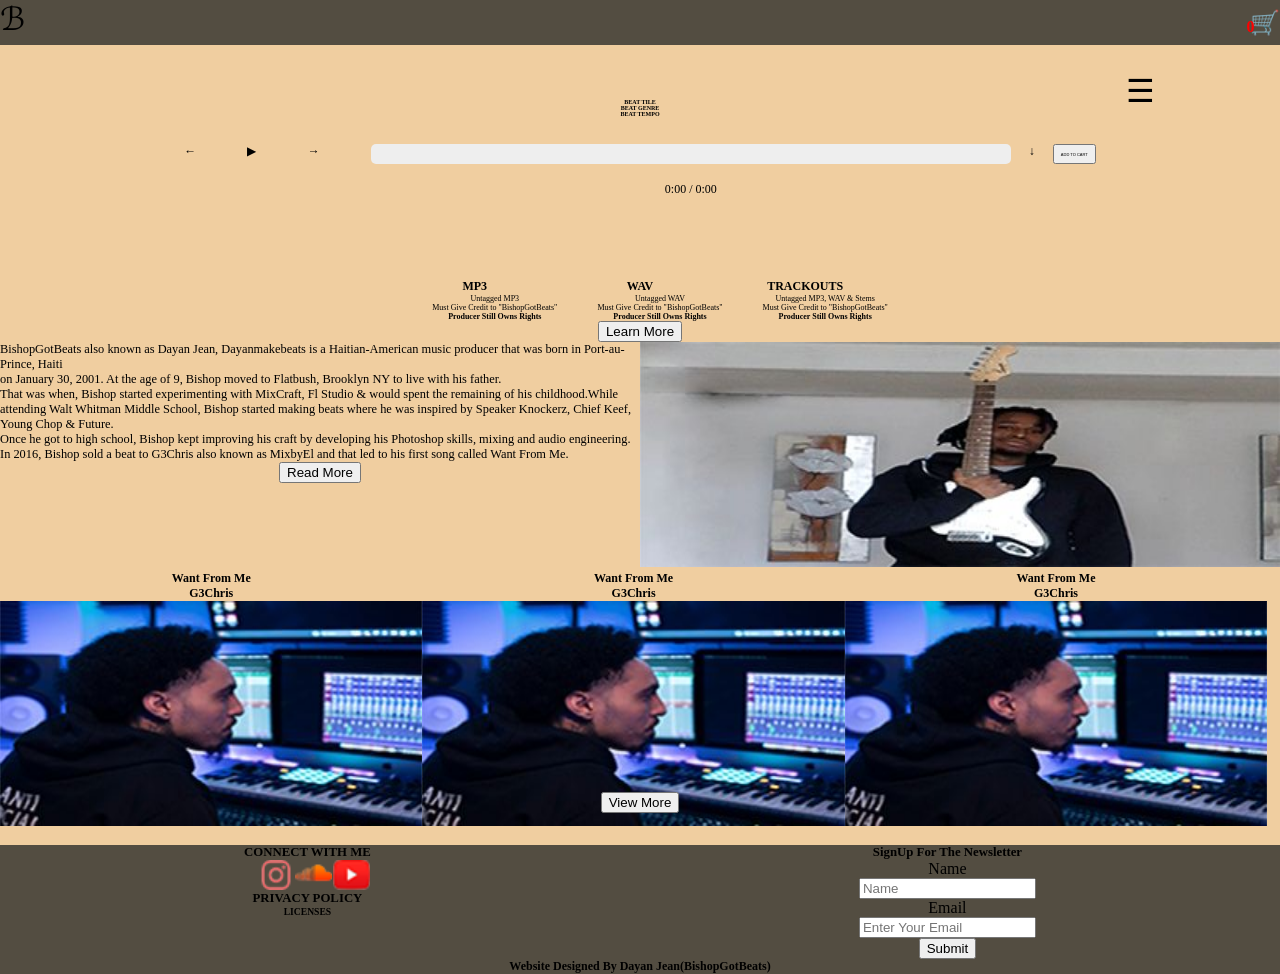
<file: index.html>
<!DOCTYPE html>
<html>
<head>
    <title>BishopGotBeats</title>
    <meta name="viewport" content="width=device-width initial-scale=1.0">
    <link rel="stylesheet" href="BishopGotBeats.css">
</head>
<header>
    <div id="Logo" onclick="window.location.href='index.html'"> &#x212C;</a></div>
    <div id="CartContainer" style="margin-top: 1vh;">
        <div id="Cart">&#x1F6D2;</div>
        <h1 id="CartQuantity">0</h1>
    </div>
</header>

<body>
    <div id="CartPopUpContainer">
        <div id="CartPopUp">
            <div id ="CloseModal" class="CloseButton" onclick= "closeModal()" style="margin-left: 60vw;" >×</div>
            <div id="CartInformation">
                <div id="CartItems" style="list-style-type: none; padding: 0; margin: 0;">
                 <!-- Cart Products Will Be Dynamically Loaded -->
                </div>
                <div style="text-align: center;">
                    <p>Total: $<span id="CartTotal">0</span></p>
                    <button id="BuyButton">Buy Now</button>
                </div>
            </div>
        </div>
    </div>
    <div id="NewsLetterContainer" style="display: none;">
<!-- NewsLetter Modal Will Be Dynamically Loaded -->
    </div>
    <section id="MusicPlayer">
        <div id="SongInfo">
            <h1 id="BeatTitle"> BEAT TILE </h1>
            <h1 id="BeatGenre"> BEAT GENRE </h1>
            <h1 id="BeatTempo"> BEAT TEMPO </h1>
        </div>
        <div id="PlaylistHamburger">&#x2630;</div>
        <!-- Once User Clicks Playlist Hamburger, The Beat Playlist Will Be Dynamically Loaded-->
        <div id="ControlsWCart">
                <span id="PrevBtn" class="Controls" style="margin-right: 4vw;">&#x2190;</span> 
                <span id="PlayPauseBtn" class="Controls">&#9654;</span>
                <span id="NextBtn" class="Controls" style="margin-left: 4vw;">&#x2192;</span> 
                <audio id="Beat"></audio> 
                <div id="ProgressBarContainer" style="margin-top: 1vh; margin-left: 4vw;">
                    <div id="ProgressBarFill"></div>
                    <div id="TimeDisplay" style="text-align: center; margin-top: 2vh;">0:00 / 0:00</div>
                </div>
                <div id="DownloadButton" class="Controls" style="margin-left: 2vh;">&#x2193;</div>
                <button id="AddToCartButton"  class="Controls" style="font-size: 0.25rem;  margin-left: 2vh;">ADD TO CART</div>
        </div>
        <div id="PlaylistModal">
            <div id="SearchBar" style="display: flex; align-items: center;">
                <span id="SearchIcon" style="font-size: 2rem; rotate: 180deg;">&#9740;</span>
                <input id="PlaylistSearchField" type="search" placeholder="Search Beat/Genre">
            </div>
            <!--- Once User Searches Item, Search Results Will Be Displayed In Div Dynamically -->
            <div id="SearchFieldResults" class="BeatsFromPlaylist"></div>
            <div id="BeatsFromPlaylist" class="BeatsFromPlaylist"></div>
        </div>
        <div id="LicenseModalContainer">
            <div id="LicenseModal">
            <!--- Once User Add Beat To Cart, The License Modal Will Be Dynamically Loaded --> 
            </div>           
        </div>
<!-- User Clicks To Download File From Music Playlist-->
        <div id="DownloadModalContainer" class="PopupModal">
        <!-- Once User Clicks Free Download, This Download Modal Will Pop Up--> 
        </div>
    </section>
<!-- This Section Shows The Different Licenses Through a Carousel.
Read More PopUps Will Display Full Contract Dynamically-->
    <section id="LicensesWDealsPrices"> 
	<!-- <h1 style="text-align:center; color:red;"> All Beats 50% Off. Exclusives - Buy 1, Get 1 Free.</h1> -->
		<div id="Licenses">
			<div>
				<h1 class="Licenses_Type"> MP3 </h1>
				<ul>
					<li> Untagged MP3 </li>
					<li> Must Give Credit to "BishopGotBeats" </li>
					<li> <strong> Producer Still Owns Rights </strong> </li>
				</ul>
			</div>
			<div>
			    <h1 class="Licenses_Type"> WAV </h1> 
				<ul>
					<li> Untagged WAV </li>
					<li> Must Give Credit to "BishopGotBeats" </li>
					<li> <strong> Producer Still Owns Rights </strong> </li>
				</ul>
			</div>
			<div>
			    <h1 class="Licenses_Type"> TRACKOUTS </h1> 
				<ul>
					<li> Untagged MP3, WAV & Stems </li>
					<li> Must Give Credit to "BishopGotBeats" </li>
					<li> <strong> Producer Still Owns Rights </strong> </li>
				</ul>
			</div>
		</div>
        <div style="display: flex; justify-content: center;">
            <button id="LearnMore"> Learn More</button>
        </div>
	</section>
	<section id="AboutMe">
		<div id="AboutMeTxtWPic">
			<div>
				<p> BishopGotBeats also known as Dayan Jean, Dayanmakebeats is a Haitian-American music producer 
				that was born in Port-au-Prince, Haiti <br> on January 30, 2001. At the age of 9, Bishop moved to
				Flatbush, Brooklyn NY to live with his father. <br> That was when, Bishop started experimenting 
				with MixCraft, Fl Studio & would spent the remaining of his childhood.While attending Walt Whitman
				Middle School, Bishop started making beats where he was inspired by Speaker Knockerz, Chief Keef, 
				Young Chop & Future. <br> Once he got to high school, Bishop kept improving his craft by developing 
				his Photoshop skills, mixing and audio engineering. In 2016, Bishop sold a beat to G3Chris also 
				known as MixbyEl and that led to his first song called Want From Me. </p>
				<div style="text-align: center;">
				<button style="cursor: pointer;" onclick="window.location.href='About Me.html'">Read More</button>
				</div>
			</div>
			<picture>
				<source srcset="BishopGotBeatsGuitar180x120.jpg"media="(width < 360px)">
				<source srcset="BishopGotBeatsGuitar384x193.jpg" media="(width < 810px)">
				<source srcset="BishopGotBeatsGuitar683x146.jpg" media="(width < 1000px)">
				<img src="BishopGotBeatsGuitar683x146.jpg" style="width: 50vw; height: 25vh;" alt="BishopGotBeatsDreads">
			</picture>
		</div>
	</section>	
    <section id="Testimonials" style="text-align: center; font-size: 0.5rem;">
        <div id="TestimonialsContainer">
            <div class="SongCredits">
                <h1>Want From Me</h1>
                <h2>G3Chris</h2>
                <picture>
                    <source srcset="MixedByEl120x120.jpg" media="(width < 400px)">
                    <source srcset="MixedByEl254x192.jpg" media="(width < 700px)">
                    <source srcset="MixedByEl455x144.jpg" media="(width < 800px)"> 
                    <img src="MixedByEl455x144.jpg"  style="width: 33vw; height: 25vh;" alt="StripeSoundsBeatz">
                </picture>                
            </div>
            <div class="SongCredits">
                <h1>Want From Me</h1>
                <h2>G3Chris</h2>
                <picture>
                    <source srcset="MixedByEl120x120.jpg" media="(width < 400px)">
                    <source srcset="MixedByEl254x192.jpg" media="(width < 700px)">
                    <source srcset="MixedByEl455x144.jpg" media="(width < 800px)"> 
                    <img src="MixedByEl455x144.jpg"  style="width: 33vw; height: 25vh;" alt="StripeSoundsBeatz">
                </picture>
            </div>
            <div class="SongCredits">
                <h1>Want From Me</h1>
                <h2>G3Chris</h2>
                <picture>
                    <source srcset="MixedByEl120x120.jpg" media="(width < 400px)">
                    <source srcset="MixedByEl254x192.jpg" media="(width < 700px)">
                    <source srcset="MixedByEl455x144.jpg" media="(width < 800px)"> 
                    <img src="MixedByEl455x144.jpg"  style="width: 33vw; height: 25vh;" alt="StripeSoundsBeatz">
                </picture>
            </div>
        </div>
        <button id="ViewDiscography" style="position: relative; top: -4vh; margin-bottom: -10vh; cursor: pointer;" onclick="window.location.href='Testimonials.html'"> View More </button>
    </section>
    <script src="Modals.js"></script>
    <script src="MusicPlayer.js"></script>
    <script src="MusicPlaylist.js"></script>
    <script src="Cart.js"></script>

</body>
<footer>
    <div id="Container" style="display: flex; text-align: center; justify-content: space-around;">
        <div id="SocialMediaIconsWOthers">
        <h1> CONNECT WITH ME</h1>
            <div style="display: flex; justify-content: space-evenly;">
                <a href="https://www.instagram.com/stripesoundsbeatz/"> 
                <picture>
                    <source srcset="InstagramLogo25x20.png" media="(min-width: 360px)">
                    <source srcset="InstagramLogo810x1080.png" width="500vw" height="500vh" media="(min-width: 810px)">
                    <source srcset="InstagramLogo1280x720" width="500vw" height="500vh" media="(min-width: 1280px)">
                    <img src="InstagramLogo1280x720" style="width: 150%;" alt="InstagramLogo1280x720">
                </picture>
                </a>
                <a href="https://soundcloud.com/STRIPESOUNDS"> 
                <picture>
                    <source srcset="SoundCloudLogo25x20.png" media="(min-width: 360px)">
                    <source srcset="SoundCloudLogo810x1080.png" width="500vw" height="500vh" media="(min-width: 810px)">
                    <source srcset="SoundCloudLogo1280x720" width="500vw" height="500vh" media="(min-width: 1280px)">
                    <img src="SoundCloudLogo1280x720" style="width: 150%;" alt="SoundCloudLogo1280x720">
                </picture>
                </a>
                <a href="https://www.youtube.com/@StripeSoundsBeatz/"> 
                <picture> 
                    <source srcset="YTFooterLogo25x20.png" media="(min-width: 360px)">
                    <source srcset="YTFooterLogo810x1080.png" width="500vw" height="500vh" media="(min-width: 810px)">
                    <source srcset="YTFooterLogo1280x720.png" width="500vw" height="500vh" media="(min-width: 1280px)">
                    <img src="YTFooterLogo1280x720.png" style="width: 150%;" alt="YTFooterLogo1280x720">
                </picture>
                </a>
            </div>
            <div id="Privacy&Licenses" style="font-size: 0.4rem;">
                <h1>PRIVACY POLICY</h1>
                <h2>LICENSES</h2>
            </div>    
        </div>
        <div id="NewsLetterSignup">
            <h1> SignUp For The Newsletter </h1>
            <label for="Name"> Name</label>
            <br>
            <input type="text" name="Name" placeholder="Name">
            <br>
            <label for="Email"> Email</label>
            <br>
            <input type="text" name="Name" placeholder="Enter Your Email">
            <br>
            <input type="submit" name="Name">
        </div>
    </div>    
    <h1 style="font-size: 0.750rem; text-align: center;">
            Website Designed By Dayan Jean(BishopGotBeats)
    </h1> 
</footer>
</html>
</file>
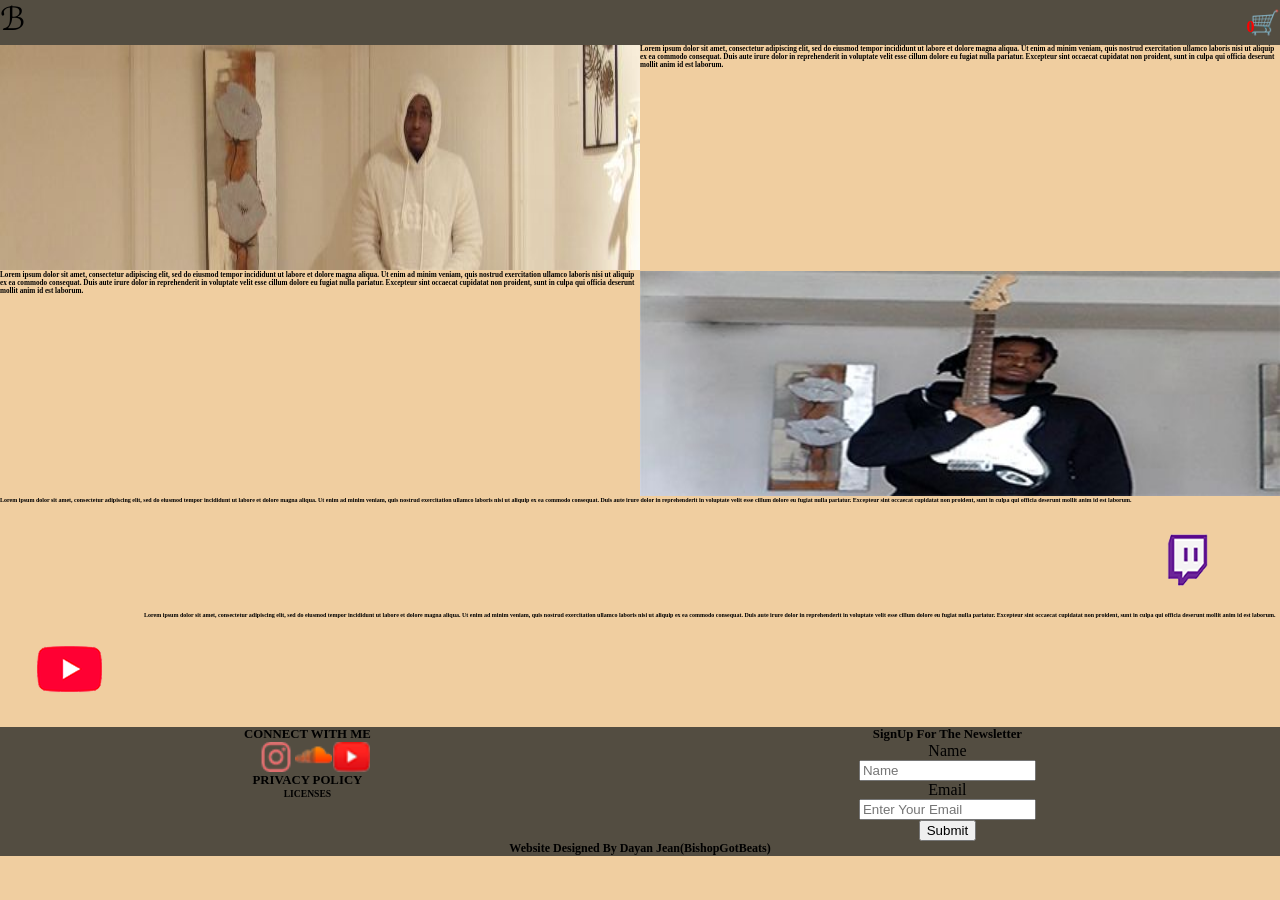
<file: About Me.html>
<!DOCTYPE html>
<html>
<head>
    <title>BishopGotBeats</title>
    <meta name="viewport" content="width=device-width initial-scale=1.0">
    <link rel="stylesheet" href="BishopGotBeats.css">
</head>
<header>
    <div id="Logo" style="font-size: 2rem; cursor: pointer;"  onclick="window.location.href='index.html'"> &#x212C;</a></div>
    <div id="CartContainer" style="margin-top: 1vh;">
        <div id="Cart">&#x1F6D2;</div>
        <h1 id="CartQuantity">0</h1>
    </div>
</header>
<body>
    <div id="CartPopUpContainer">
        <div id="CartPopUp">
            <div id ="CloseModal" class="CloseButton" onclick= "closeModal()" style="margin-left: 60vw;" >×</div>
            <div id="CartInformation">
                <ul id="CartItems">
                 <!-- Cart Products Will Be Dynamically Loaded -->
                </ul>
                <p>Total: $<span id="CartTotal">0</span></p>
                <button id="BuyButton">Buy Now</button>
            </div>
        </div>
    </div>
    <section id="Biography">
        <picture>
				<source srcset="BishopGotBeats180x120.jpg" media="(width < 360px)">
				<source srcset="BishopGotBeats380x180.jpg" media="(width < 810px)">
				<source srcset="BishopGotBeats640x150.jpg" media="(width < 1000px)">
				<img src="BishopGotBeats640x150.jpg" style="width: 50vw; height: 25vh;" alt="BishopGotBeatsDreads">
		</picture>
        <div id="BiographyText">
            <h1> Lorem ipsum dolor sit amet, consectetur adipiscing elit, 
                sed do eiusmod tempor incididunt ut labore et dolore magna aliqua. 
                Ut enim ad minim veniam, quis nostrud exercitation ullamco laboris 
                nisi ut aliquip ex ea commodo consequat. Duis aute irure dolor in 
                reprehenderit in voluptate velit esse cillum dolore eu fugiat nulla
                pariatur. Excepteur sint occaecat cupidatat non proident, sunt in 
                culpa qui officia deserunt mollit anim id est laborum.            
            </h1>
        </div>
    </section>
    <section id="Biography">
        <div id="BiographyText">
            <h1> Lorem ipsum dolor sit amet, consectetur adipiscing elit, 
                sed do eiusmod tempor incididunt ut labore et dolore magna aliqua. 
                Ut enim ad minim veniam, quis nostrud exercitation ullamco laboris 
                nisi ut aliquip ex ea commodo consequat. Duis aute irure dolor in 
                reprehenderit in voluptate velit esse cillum dolore eu fugiat nulla
                pariatur. Excepteur sint occaecat cupidatat non proident, sunt in 
                culpa qui officia deserunt mollit anim id est laborum.            
            </h1>
        </div>
        <picture>
				<source srcset="BishopGotBeatsGuitar180x120.jpg"media="(width < 360px)">
				<source srcset="BishopGotBeatsGuitar384x193.jpg" media="(width < 810px)">
				<source srcset="BishopGotBeatsGuitar683x146.jpg" media="(width < 1000px)">
				<img src="BishopGotBeatsGuitar683x146.jpg" style="width: 50vw; height: 25vh;" alt="BishopGotBeatsDreads">
		</picture>
    </section>
    <section class="OtherOnlinePlatforms">
    <!-- <span id="AboutTwitchLiveStream"> </span> --> 
       <div class="SocialsTakeAction">
            <h1> Lorem ipsum dolor sit amet, consectetur adipiscing elit, 
                sed do eiusmod tempor incididunt ut labore et dolore magna aliqua. 
                Ut enim ad minim veniam, quis nostrud exercitation ullamco laboris 
                nisi ut aliquip ex ea commodo consequat. Duis aute irure dolor in 
                reprehenderit in voluptate velit esse cillum dolore eu fugiat nulla
                pariatur. Excepteur sint occaecat cupidatat non proident, sunt in 
                culpa qui officia deserunt mollit anim id est laborum.            
            </h1>
        </div>
        <a href="https://www.twitch.tv/stripesounds"> 
            <picture>
            <source srcset="\TwitchLogo114x114.png" width="114px" height="114px" media="(min-width: 360px)">
            <source srcset="\TwitchLogo320x192.png" width="320px" height="192px" media="(min-width: 810px)">
            <source srcset="\TwitchLogo500x120.png" width="500px" height="120px" media="(min-width: 1280px)">
            <img src="\TwitchLogo500x120.png" alt="StripeSoundsBeatz">
            </picture>
        </a>
    </section>
    <section class="OtherOnlinePlatforms">
        <a href="https://www.youtube.com/@StripeSoundsBeatz/"> 
            <picture>
            <source srcset="\YoutubeLogo114x144.png" media="(min-width: 360px)">
            <source srcset="\YoutubeLogo320x192.png" media="(min-width: 810px)">
            <source srcset="\YoutubeLogo500x120.png" media="(min-width: 1280px)">
            <img src="\YoutubeLogo500x120.png" alt="StripeSoundsBeatz">
        </picture>
        </a>
        <div class="SocialsTakeAction">
            <h1> Lorem ipsum dolor sit amet, consectetur adipiscing elit, 
                sed do eiusmod tempor incididunt ut labore et dolore magna aliqua. 
                Ut enim ad minim veniam, quis nostrud exercitation ullamco laboris 
                nisi ut aliquip ex ea commodo consequat. Duis aute irure dolor in 
                reprehenderit in voluptate velit esse cillum dolore eu fugiat nulla
                pariatur. Excepteur sint occaecat cupidatat non proident, sunt in 
                culpa qui officia deserunt mollit anim id est laborum.            
            </h1>
        </div>
    </section>
    <script src="Modals.js"></script>
    <script src="MusicPlayer.js"></script>
    <script src="MusicPlaylist.js"></script>
    <script src="Cart.js"></script>
</body>
<footer>
    <div id="Container" style="display: flex; text-align: center; justify-content: space-around;">
        <div id="SocialMediaIconsWOthers">
        <h1> CONNECT WITH ME</h1>
            <div style="display: flex; justify-content: space-evenly;">
                <a href="https://www.instagram.com/stripesoundsbeatz/"> 
                <picture>
                    <source srcset="InstagramLogo25x20.png" media="(min-width: 360px)">
                    <source srcset="InstagramLogo810x1080.png" width="500vw" height="500vh" media="(min-width: 810px)">
                    <source srcset="InstagramLogo1280x720" width="500vw" height="500vh" media="(min-width: 1280px)">
                    <img src="InstagramLogo1280x720" style="width: 150%;" alt="InstagramLogo1280x720">
                </picture>
                </a>
                <a href="https://soundcloud.com/STRIPESOUNDS"> 
                <picture>
                    <source srcset="SoundCloudLogo25x20.png" media="(min-width: 360px)">
                    <source srcset="SoundCloudLogo810x1080.png" width="500vw" height="500vh" media="(min-width: 810px)">
                    <source srcset="SoundCloudLogo1280x720" width="500vw" height="500vh" media="(min-width: 1280px)">
                    <img src="SoundCloudLogo1280x720" style="width: 150%;" alt="SoundCloudLogo1280x720">
                </picture>
                </a>
                <a href="https://www.youtube.com/@StripeSoundsBeatz/"> 
                <picture> 
                    <source srcset="YTFooterLogo25x20.png" media="(min-width: 360px)">
                    <source srcset="YTFooterLogo810x1080.png" width="500vw" height="500vh" media="(min-width: 810px)">
                    <source srcset="YTFooterLogo1280x720.png" width="500vw" height="500vh" media="(min-width: 1280px)">
                    <img src="YTFooterLogo1280x720.png" style="width: 150%;" alt="YTFooterLogo1280x720">
                </picture>
                </a>
            </div>
            <div id="Privacy&Licenses" style="font-size: 0.4rem;">
                <h1>PRIVACY POLICY</h1>
                <h2>LICENSES</h2>
            </div>    
        </div>
        <div id="NewsLetterSignup">
            <h1> SignUp For The Newsletter </h1>
            <label for="Name"> Name</label>
            <br>
            <input type="text" name="Name" placeholder="Name">
            <br>
            <label for="Email"> Email</label>
            <br>
            <input type="text" name="Name" placeholder="Enter Your Email">
            <br>
            <input type="submit" name="Name">
        </div>
    </div>    
    <h1 style="font-size: 0.750rem; text-align: center;">
            Website Designed By Dayan Jean(BishopGotBeats)
    </h1> 
</footer>
</html>
</file>
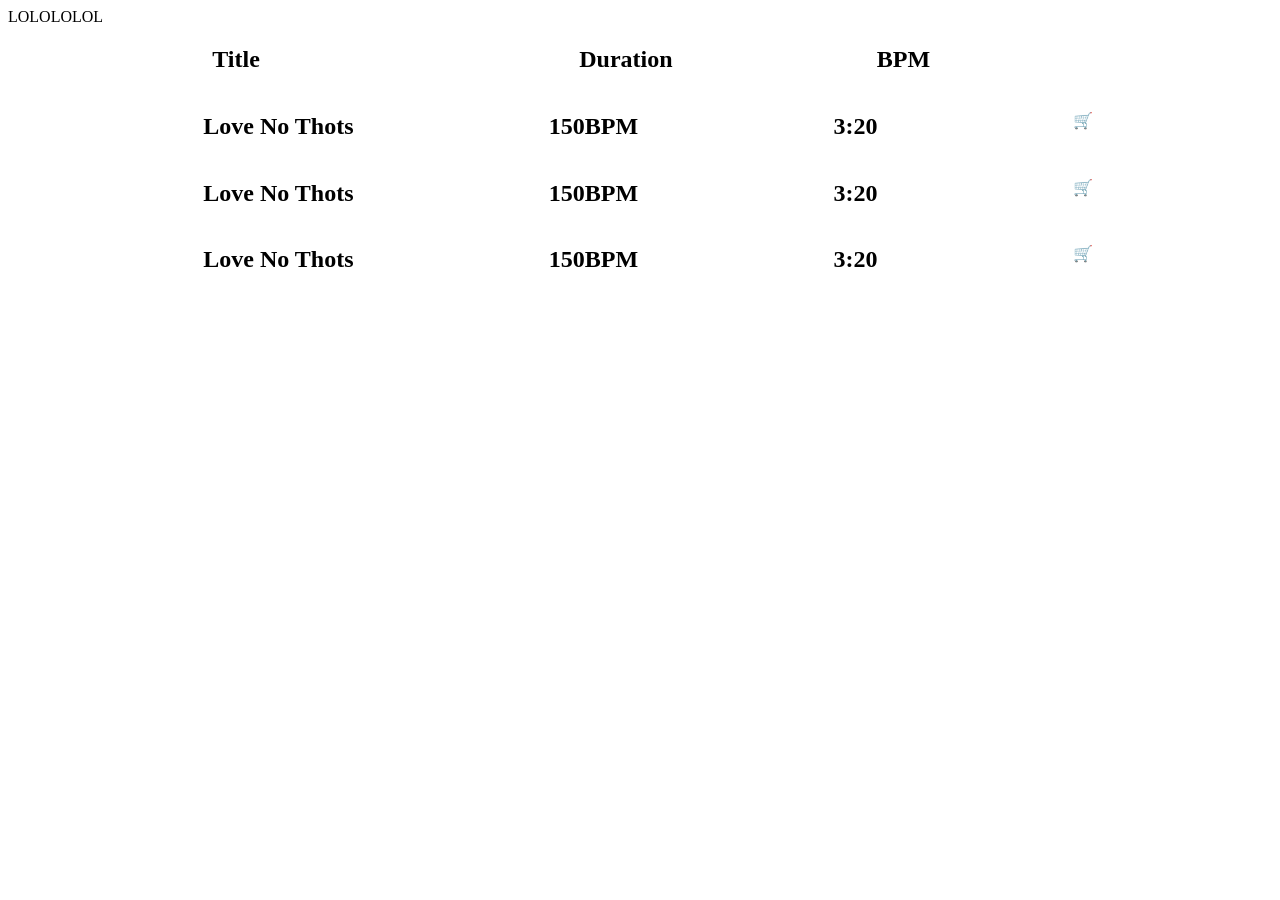
<file: Add To Cart Modal.html>
<!DOCTYPE html>
<html>
<head>
    LOLOLOLOL
</head>
<style>

</style>
<header>
</header>
<body>
<section style="background-color: white; width: 100vw; height: 25vh;">
    <div id="PlaylistModal" style="height: 12.5vh; width: 100vw; background-color: white; scroll-behavior: overflow: hidden;">
        <div id="Header" style="display: flex; justify-content: space-evenly;">
            <h1> Title </h1>
            <h1 style="margin-left: 9vw;"> Duration</h1>
            <h1 style="margin-right: 12vw;">BPM</h1>
        </div>
        <div class="BeatPurchase" style="display: flex; justify-content: space-evenly; text-align: center;">
            <h1 class="BeatName">
                Love No Thots
            </h1>
            <h1 class="Tempo">
                150BPM
            </h1>
            <h1 class="Duration">
                3:20
            </h1>
            <div id="AddToCart" style="font: 1rem; color: black; margin-top: 2vh;">
                &#x1F6D2;
            </div>
        </div>
        <div class="BeatPurchase" style="display: flex; justify-content: space-evenly; text-align: center;">
            <h1 class="BeatName">
                Love No Thots
            </h1>
            <h1 class="Tempo">
                150BPM
            </h1>
            <h1 class="Duration">
                3:20
            </h1>
            <div id="AddToCart" style="font: 1rem; color: black; margin-top: 2vh;">
                &#x1F6D2;
            </div>
        </div>
        <div class="BeatPurchase" style="display: flex; justify-content: space-evenly; text-align: center;">
            <h1 class="BeatName">
                Love No Thots
            </h1>
            <h1 class="Tempo">
                150BPM
            </h1>
            <h1 class="Duration">
                3:20
            </h1>
            <div id="AddToCart" style="font: 1rem; color: black; margin-top: 2vh;">
                &#x1F6D2;
            </div>
        </div>
    </div>
</section>

</section>

</body>
</file>
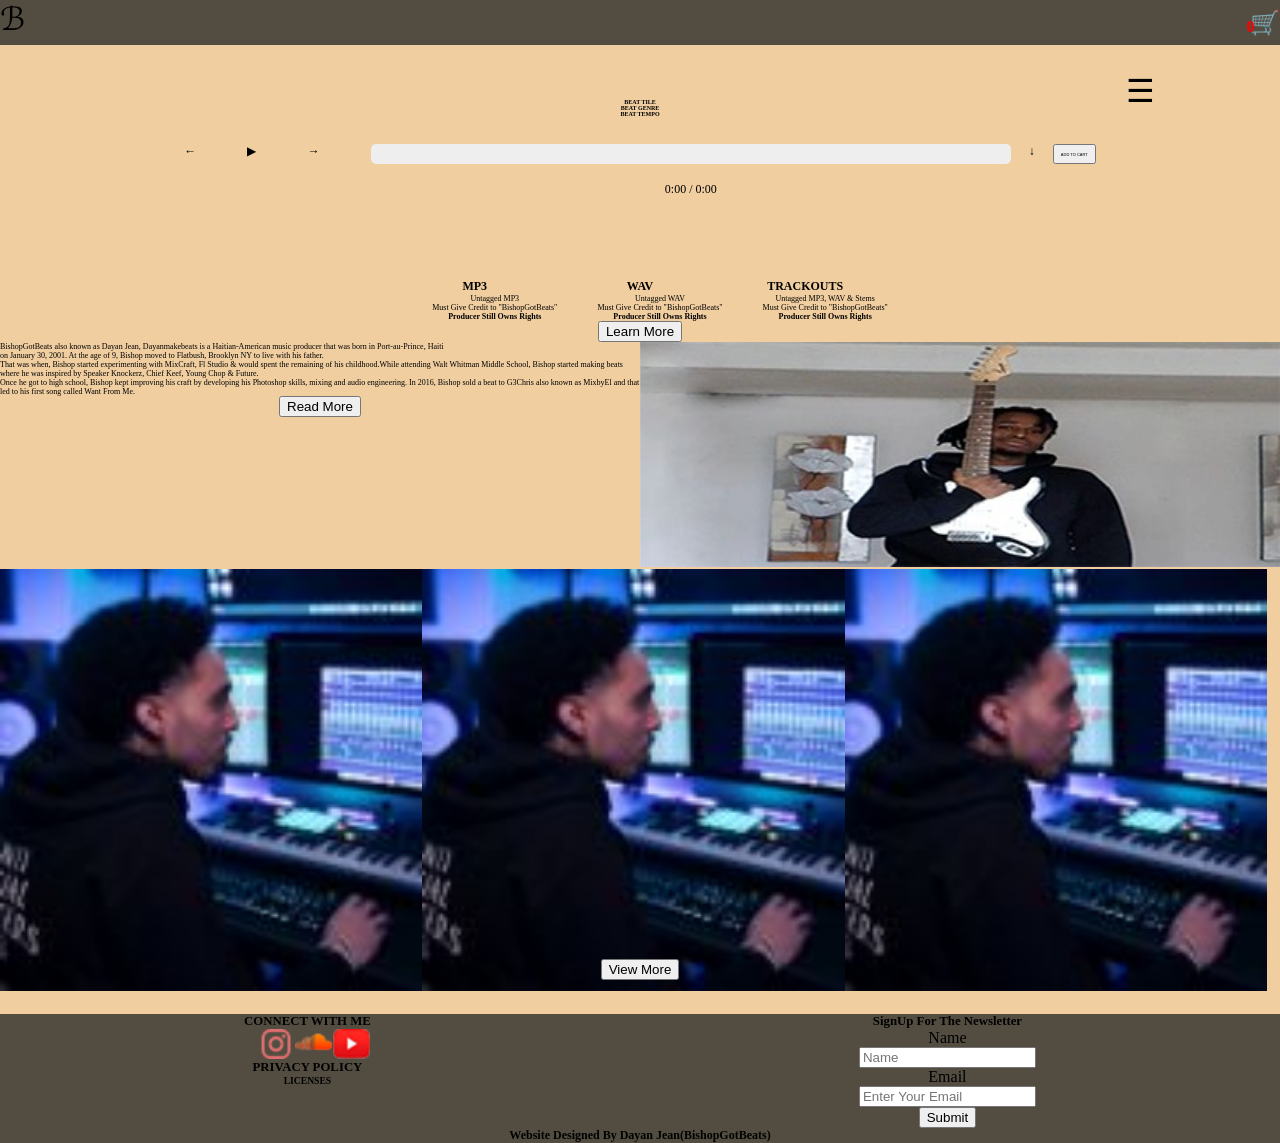
<file: BishopGotBeats.html>
<!DOCTYPE html>
<html>
<head>
    <title>BishopGotBeats</title>
    <meta name="viewport" content="width=device-width initial-scale=1.0">
    <link rel="stylesheet" href="BishopGotBeats.css">
</head>
<header>
    <div id="Logo" onclick="window.location.href='BishopGotBeats.html'"> &#x212C;</a></div>
    <div id="CartContainer" style="margin-top: 1vh;">
        <div id="Cart">&#x1F6D2;</div>
        <h1 id="CartQuantity">0</h1>
    </div>
</header>

<body>
    <div id="CartPopUpContainer">
        <div id="CartPopUp">
            <div id ="CloseModal" class="CloseButton" onclick= "closeModal()" style="margin-left: 60vw;" >×</div>
            <div id="CartInformation">
                <div id="CartItems" style="list-style-type: none; padding: 0; margin: 0;">
                 <!-- Cart Products Will Be Dynamically Loaded -->
                </div>
                <div style="text-align: center;">
                    <p>Total: $<span id="CartTotal">0</span></p>
                    <button id="BuyButton">Buy Now</button>
                </div>
            </div>
        </div>
    </div>
    <div id="NewsLetterContainer" style="display: none;">
<!-- NewsLetter Modal Will Be Dynamically Loaded -->
    </div>
    <section id="MusicPlayer">
        <div id="SongInfo">
            <h1 id="BeatTitle"> BEAT TILE </h1>
            <h1 id="BeatGenre"> BEAT GENRE </h1>
            <h1 id="BeatTempo"> BEAT TEMPO </h1>
        </div>
        <div id="PlaylistHamburger">&#x2630;</div>
        <!-- Once User Clicks Playlist Hamburger, The Beat Playlist Will Be Dynamically Loaded-->
        <div id="ControlsWCart">
                <span id="PrevBtn" class="Controls" style="margin-right: 4vw;">&#x2190;</span> 
                <span id="PlayPauseBtn" class="Controls">&#9654;</span>
                <span id="NextBtn" class="Controls" style="margin-left: 4vw;">&#x2192;</span> 
                <audio id="Beat"></audio> 
                <div id="ProgressBarContainer" style="margin-top: 1vh; margin-left: 4vw;">
                    <div id="ProgressBarFill"></div>
                    <div id="TimeDisplay" style="text-align: center; margin-top: 2vh;">0:00 / 0:00</div>
                </div>
                <div id="DownloadButton" class="Controls" style="margin-left: 2vh;">&#x2193;</div>
                <button id="AddToCartButton"  class="Controls" style="font-size: 0.25rem;  margin-left: 2vh;">ADD TO CART</div>
        </div>
        <div id="PlaylistModal">
            <div id="SearchBar" style="display: flex; align-items: center;">
                <span id="SearchIcon" style="font-size: 2rem; rotate: 180deg;">&#9740;</span>
                <input id="PlaylistSearchField" type="search" placeholder="Search Beat/Genre">
            </div>
            <!--- Once User Searches Item, Search Results Will Be Displayed In Div Dynamically -->
            <div id="SearchFieldResults" class="BeatsFromPlaylist"></div>
            <div id="BeatsFromPlaylist" class="BeatsFromPlaylist"></div>
        </div>
        <div id="LicenseModalContainer">
            <div id="LicenseModal">
            <!--- Once User Add Beat To Cart, The License Modal Will Be Dynamically Loaded --> 
            </div>           
        </div>
<!-- User Clicks To Download File From Music Playlist-->
        <div id="DownloadModalContainer" class="PopupModal">
        <!-- Once User Clicks Free Download, This Download Modal Will Pop Up--> 
        </div>
    </section>
<!-- This Section Shows The Different Licenses Through a Carousel.
Read More PopUps Will Display Full Contract Dynamically-->
    <section id="LicensesWDealsPrices"> 
	<!-- <h1 style="text-align:center; color:red;"> All Beats 50% Off. Exclusives - Buy 1, Get 1 Free.</h1> -->
		<div id="Licenses" style="display: flex; font-size: 0.5rem; text-align: center; justify-content: center; margin-top: 1vh;">
			<div>
				<h1> MP3 </h1>
				<ul>
					<li> Untagged MP3 </li>
					<li> Must Give Credit to "BishopGotBeats" </li>
					<li> <strong> Producer Still Owns Rights </strong> </li>
				</ul>
			</div>
			<div>
			<h1> WAV </h1> 
				<ul>
					<li> Untagged WAV </li>
					<li> Must Give Credit to "BishopGotBeats" </li>
					<li> <strong> Producer Still Owns Rights </strong> </li>
				</ul>
			</div>
			<div>
			<h1> TRACKOUTS </h1> 
				<ul>
					<li> Untagged MP3, WAV & Stems </li>
					<li> Must Give Credit to "BishopGotBeats" </li>
					<li> <strong> Producer Still Owns Rights </strong> </li>
				</ul>
			</div>
		</div>
        <div style="display: flex; justify-content: center;">
            <button id="LearnMore"> Learn More</button>
        </div>
	</section>
	<section id="AboutMe">
		<div id="AboutMeTxtWPic" style="display: flex; font-size: 0.5rem;">
			<div>
				<p> BishopGotBeats also known as Dayan Jean, Dayanmakebeats is a Haitian-American music producer 
				that was born in Port-au-Prince, Haiti <br> on January 30, 2001. At the age of 9, Bishop moved to
				Flatbush, Brooklyn NY to live with his father. <br> That was when, Bishop started experimenting 
				with MixCraft, Fl Studio & would spent the remaining of his childhood.While attending Walt Whitman
				Middle School, Bishop started making beats where he was inspired by Speaker Knockerz, Chief Keef, 
				Young Chop & Future. <br> Once he got to high school, Bishop kept improving his craft by developing 
				his Photoshop skills, mixing and audio engineering. In 2016, Bishop sold a beat to G3Chris also 
				known as MixbyEl and that led to his first song called Want From Me. </p>
				<div style="text-align: center;">
				<button style="cursor: pointer;" onclick="window.location.href='About Me.html'">Read More</button>
				</div>
			</div>
			<picture>
				<source srcset="BishopGotBeatsGuitar180x120.jpg"media="(width < 360px)">
				<source srcset="BishopGotBeatsGuitar384x193.jpg" media="(width < 810px)">
				<source srcset="BishopGotBeatsGuitar683x146.jpg" media="(width < 1000px)">
				<img src="BishopGotBeatsGuitar683x146.jpg" style="width: 50vw; height: 25vh;" alt="BishopGotBeatsDreads">
			</picture>
		</div>
	</section>	
    <section id="Testimonials" style="text-align: center;">
        <div id="TestimonialsContainer">
            <div class="SongCredits">
                <picture>
                <source srcset="MixedByEl120x120.jpg" media="(width < 360px)">
                <img src="MixedByEl120x120.jpg"  style="width: 33vw;" alt="StripeSoundsBeatz">
                </picture>                
            </div>
            <div class="SongCredits">
                <picture>
                <source srcset="MixedByEl120x120.jpg" media="(width < 360px)">
                <img src="MixedByEl120x120.jpg"  style="width: 33vw;" alt="StripeSoundsBeatz">
                </picture>
            </div>
            <div class="SongCredits">
                <picture>
                <source srcset="MixedByEl120x120.jpg" media="(width < 360px)">
                <img src="MixedByEl120x120.jpg"  style="width: 33vw;" alt="StripeSoundsBeatz">
                </picture>
            </div>
        </div>
        <button id="ViewDiscography" style="position: relative; top: -4vh; margin-bottom: -10vh; cursor: pointer;" onclick="window.location.href='Testimonials.html'"> View More </button>
    </section>
    <script src="Modals.js"></script>
    <script src="MusicPlayer.js"></script>
    <script src="MusicPlaylist.js"></script>
    <script src="Cart.js"></script>

</body>
<footer>
    <div id="Container" style="display: flex; text-align: center; justify-content: space-around;">
        <div id="SocialMediaIconsWOthers">
        <h1> CONNECT WITH ME</h1>
            <div style="display: flex; justify-content: space-evenly;">
                <a href="https://www.instagram.com/stripesoundsbeatz/"> 
                <picture>
                    <source srcset="InstagramLogo25x20.png" media="(min-width: 360px)">
                    <source srcset="InstagramLogo810x1080.png" width="500vw" height="500vh" media="(min-width: 810px)">
                    <source srcset="InstagramLogo1280x720" width="500vw" height="500vh" media="(min-width: 1280px)">
                    <img src="InstagramLogo1280x720" style="width: 150%;" alt="InstagramLogo1280x720">
                </picture>
                </a>
                <a href="https://soundcloud.com/STRIPESOUNDS"> 
                <picture>
                    <source srcset="SoundCloudLogo25x20.png" media="(min-width: 360px)">
                    <source srcset="SoundCloudLogo810x1080.png" width="500vw" height="500vh" media="(min-width: 810px)">
                    <source srcset="SoundCloudLogo1280x720" width="500vw" height="500vh" media="(min-width: 1280px)">
                    <img src="SoundCloudLogo1280x720" style="width: 150%;" alt="SoundCloudLogo1280x720">
                </picture>
                </a>
                <a href="https://www.youtube.com/@StripeSoundsBeatz/"> 
                <picture> 
                    <source srcset="YTFooterLogo25x20.png" media="(min-width: 360px)">
                    <source srcset="YTFooterLogo810x1080.png" width="500vw" height="500vh" media="(min-width: 810px)">
                    <source srcset="YTFooterLogo1280x720.png" width="500vw" height="500vh" media="(min-width: 1280px)">
                    <img src="YTFooterLogo1280x720.png" style="width: 150%;" alt="YTFooterLogo1280x720">
                </picture>
                </a>
            </div>
            <div id="Privacy&Licenses" style="font-size: 0.4rem;">
                <h1>PRIVACY POLICY</h1>
                <h2>LICENSES</h2>
            </div>    
        </div>
        <div id="NewsLetterSignup">
            <h1> SignUp For The Newsletter </h1>
            <label for="Name"> Name</label>
            <br>
            <input type="text" name="Name" placeholder="Name">
            <br>
            <label for="Email"> Email</label>
            <br>
            <input type="text" name="Name" placeholder="Enter Your Email">
            <br>
            <input type="submit" name="Name">
        </div>
    </div>    
    <h1 style="font-size: 0.750rem; text-align: center;">
            Website Designed By Dayan Jean(BishopGotBeats)
    </h1> 
</footer>
</html>
</file>
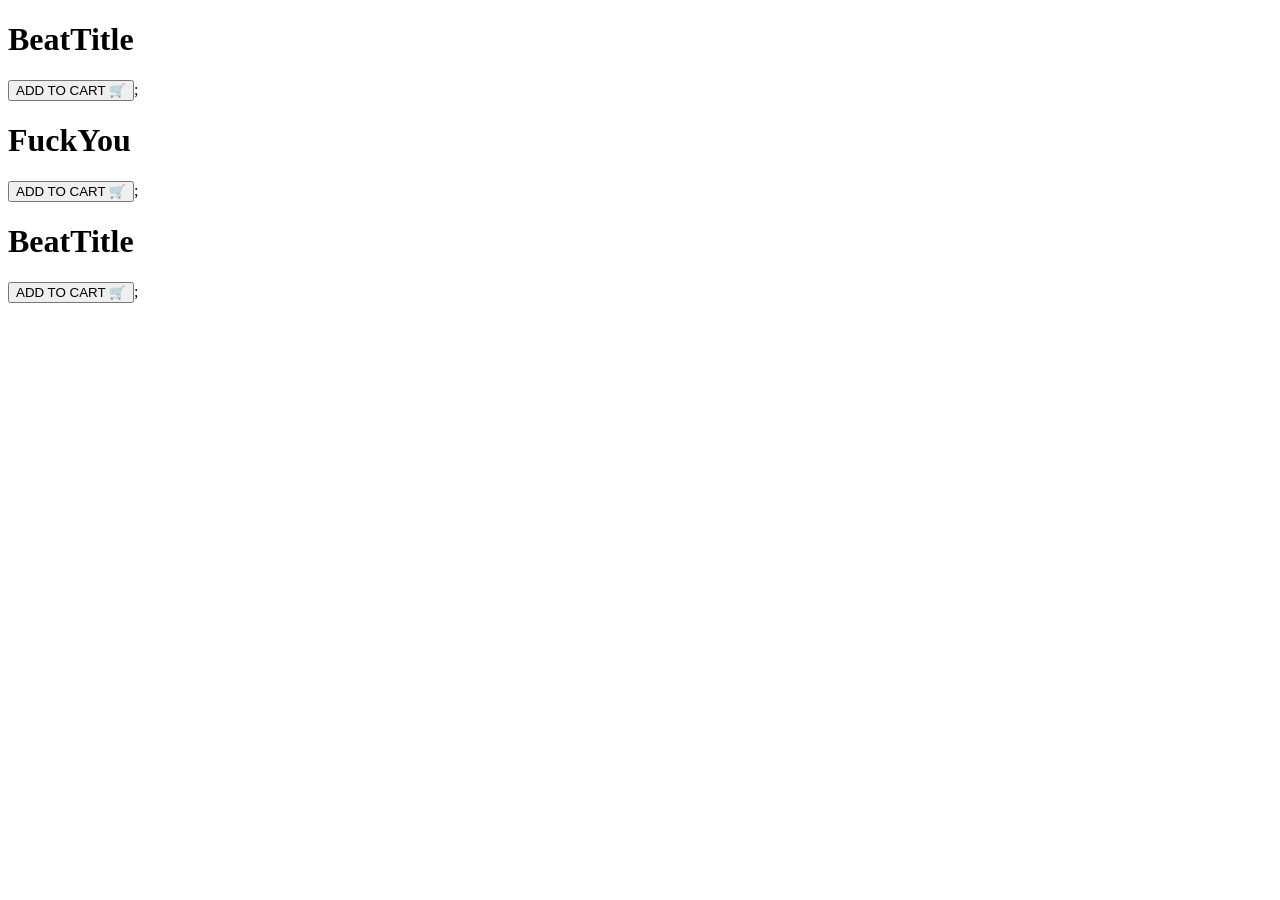
<file: MusicPlaylist.html>
<!DOCTYPE html>
<html>
<head>
</head>

<body>
    <div id="MusicDiv">
        <h1 class="BeatTitle"> BeatTitle</h1>
        <button> ADD TO CART &#x1F6D2</button>; 
        <h1 class="BeatTitle"> FuckYou </h1>
        <button> ADD TO CART &#x1F6D2</button>; 
        <h1 class="BeatTitle"> BeatTitle</h1>
        <button> ADD TO CART &#x1F6D2</button>; 
    </div>
     <script>
        const BeatTitle = document.querySelector("BeatTitle").forEach({
        alert(BeatTitle.innerHTML)}); 
    </script>
</body>
<footer>

</footer>
</html>
</file>
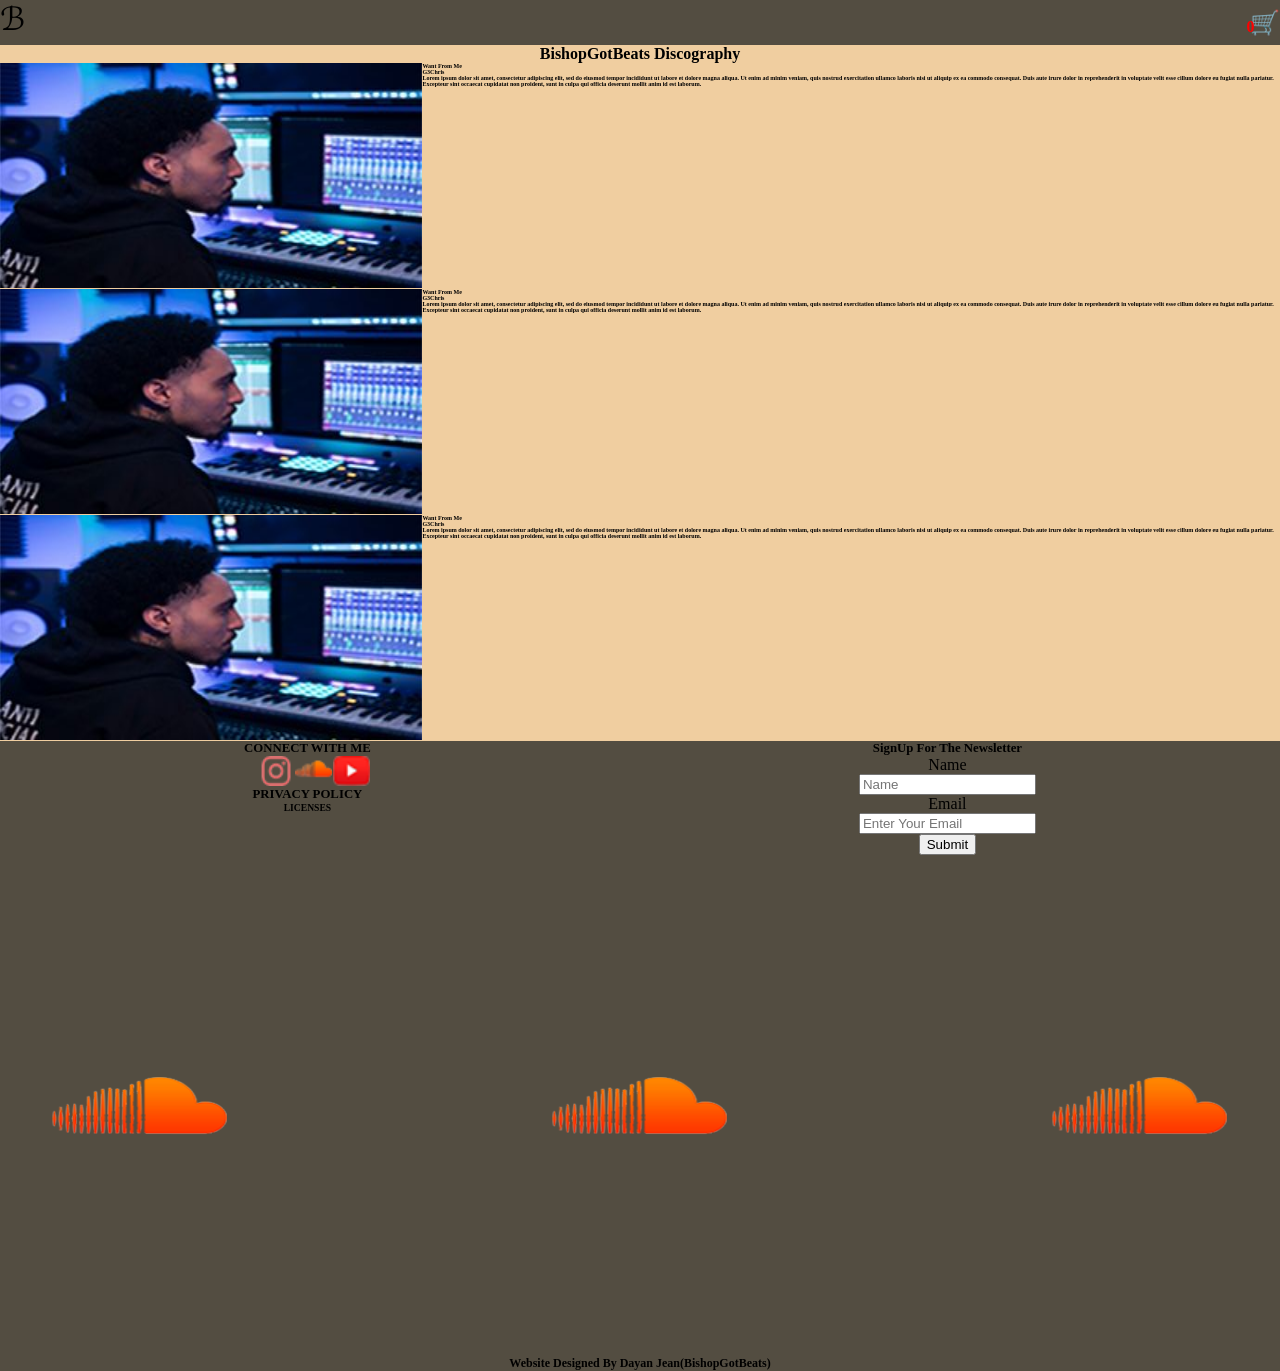
<file: Testimonials.html>
<!DOCTYPE html>
<html>
<head>
    <title>StripeSoundsBeatz</title>
    <meta name="viewport" content="width=device-width initial-scale=1.0">
    <link rel="stylesheet" href="BishopGotBeats.css">
</head>
<header>
    <div id="Logo" style="font-size: 2rem; cursor: pointer;"  onclick="window.location.href='index.html'"> &#x212C;</a></div>
    <div id="CartContainer" style="margin-top: 1vh;">
        <div id="Cart">&#x1F6D2;</div>
        <h1 id="CartQuantity">0</h1>
    </div>
</header>

<body>
    <section id="Testimonials">
        <h1 style="text-align: center; font-size: 1rem;"> BishopGotBeats Discography </h1>
        <div class="TestimonialsContainer"  style="display: flex; font-size: 0.25rem;">
            <picture>
                    <source srcset="MixedByEl120x120.jpg" media="(width < 400px)">
                    <source srcset="MixedByEl254x192.jpg" media="(width < 700px)">
                    <source srcset="MixedByEl455x144.jpg" media="(width < 800px)"> 
                    <img src="MixedByEl455x144.jpg"  style="width: 33vw; height: 25vh;" alt="StripeSoundsBeatz">
            </picture>
            <div class="ArtistsTestimonials">
                <h1 class="SongTitle"> Want From Me </h1>
                <h1 class="Artist"> G3Chris </h1>
                <h2> Lorem ipsum dolor sit amet, consectetur adipiscing elit, 
                sed do eiusmod tempor incididunt ut labore et dolore magna aliqua. 
                Ut enim ad minim veniam, quis nostrud exercitation ullamco laboris 
                nisi ut aliquip ex ea commodo consequat. Duis aute irure dolor in 
                reprehenderit in voluptate velit esse cillum dolore eu fugiat nulla
                pariatur. Excepteur sint occaecat cupidatat non proident, sunt in 
                culpa qui officia deserunt mollit anim id est laborum.
                </h2>
            </div>
        </div>
        <div class="TestimonialsContainer"  style="display: flex; font-size: 0.25rem;">
            <picture>
                    <source srcset="MixedByEl120x120.jpg" media="(width < 400px)">
                    <source srcset="MixedByEl254x192.jpg" media="(width < 700px)">
                    <source srcset="MixedByEl455x144.jpg" media="(width < 800px)"> 
                    <img src="MixedByEl455x144.jpg"  style="width: 33vw; height: 25vh;" alt="StripeSoundsBeatz">
            </picture>
            <div class="ArtistsTestimonials">
                <h1 class="SongTitle"> Want From Me </h1>
                <h1 class="Artist"> G3Chris </h1>
                <h2> Lorem ipsum dolor sit amet, consectetur adipiscing elit, 
                sed do eiusmod tempor incididunt ut labore et dolore magna aliqua. 
                Ut enim ad minim veniam, quis nostrud exercitation ullamco laboris 
                nisi ut aliquip ex ea commodo consequat. Duis aute irure dolor in 
                reprehenderit in voluptate velit esse cillum dolore eu fugiat nulla
                pariatur. Excepteur sint occaecat cupidatat non proident, sunt in 
                culpa qui officia deserunt mollit anim id est laborum.
                </h2>
            </div>
        </div>
        <div class="TestimonialsContainer"  style="display: flex; font-size: 0.25rem;">
            <picture>
                    <source srcset="MixedByEl120x120.jpg" media="(width < 400px)">
                    <source srcset="MixedByEl254x192.jpg" media="(width < 700px)">
                    <source srcset="MixedByEl455x144.jpg" media="(width < 800px)"> 
                    <img src="MixedByEl455x144.jpg"  style="width: 33vw; height: 25vh;" alt="StripeSoundsBeatz">
            </picture>
            <div class="ArtistsTestimonials">
                <h1 class="SongTitle"> Want From Me </h1>
                <h1 class="Artist"> G3Chris </h1>
                <h2> Lorem ipsum dolor sit amet, consectetur adipiscing elit, 
                sed do eiusmod tempor incididunt ut labore et dolore magna aliqua. 
                Ut enim ad minim veniam, quis nostrud exercitation ullamco laboris 
                nisi ut aliquip ex ea commodo consequat. Duis aute irure dolor in 
                reprehenderit in voluptate velit esse cillum dolore eu fugiat nulla
                pariatur. Excepteur sint occaecat cupidatat non proident, sunt in 
                culpa qui officia deserunt mollit anim id est laborum.
                </h2>
            </div>
        </div>
    </section>
    <script src="Modals.js"></script>
    <script src="MusicPlayer.js"></script>
    <script src="MusicPlaylist.js"></script>
    <script src="Cart.js"></script>

</body>
<footer>
    <div id="Container" style="display: flex; text-align: center; justify-content: space-around;">
        <div id="SocialMediaIconsWOthers">
        <h1> CONNECT WITH ME</h1>
            <div style="display: flex; justify-content: space-evenly;">
                <a href="https://www.instagram.com/stripesoundsbeatz/"> 
                <picture>
                    <source srcset="InstagramLogo25x20.png" media="(min-width: 360px)">
                    <source srcset="InstagramLogo810x1080.png" width="500vw" height="500vh" media="(min-width: 810px)">
                    <source srcset="InstagramLogo1280x720" width="500vw" height="500vh" media="(min-width: 1280px)">
                    <img src="InstagramLogo1280x720" style="width: 150%;" alt="InstagramLogo1280x720">
                </picture>
                </a>
                <a href="https://soundcloud.com/STRIPESOUNDS"> 
                <picture>
                    <source srcset="SoundCloudLogo25x20.png" media="(min-width: 360px)">
                    <source srcset="SoundCloudLogo810x1080.png" width="500vw" height="500vh" media="(min-width: 810px)">
                    <source srcset="SoundCloudLogo1280x720" width="500vw" height="500vh" media="(min-width: 1280px)">
                    <img src="SoundCloudLogo1280x720" style="width: 150%;" alt="SoundCloudLogo1280x720">
                </picture>
                </a>
                <a href="https://www.youtube.com/@StripeSoundsBeatz/"> 
                <picture> 
                    <source srcset="YTFooterLogo25x20.png" media="(min-width: 360px)">
                    <source srcset="YTFooterLogo810x1080.png" width="500vw" height="500vh" media="(min-width: 810px)">
                    <source srcset="YTFooterLogo1280x720.png" width="500vw" height="500vh" media="(min-width: 1280px)">
                    <img src="YTFooterLogo1280x720.png" style="width: 150%;" alt="YTFooterLogo1280x720">
                </picture>
                </a>
            </div>
            <div id="Privacy&Licenses" style="font-size: 0.4rem;">
                <h1>PRIVACY POLICY</h1>
                <h2>LICENSES</h2>
            </div>    
        </div>
        <div id="NewsLetterSignup">
            <h1> SignUp For The Newsletter </h1>
            <label for="Name"> Name</label>
            <br>
            <input type="text" name="Name" placeholder="Name">
            <br>
            <label for="Email"> Email</label>
            <br>
            <input type="text" name="Name" placeholder="Enter Your Email">
            <br>
            <input type="submit" name="Name">
        </div>
    </div>
    <div id="PaymentsAccepted" style="display: flex; justify-content: center;">
        <picture>
            <source srcset="apple-paypayment-method 30x113.jpg" media="(min-width: 360px)">
            <source srcset="SoundCloudLogo810x1080.png" width="500vw" height="500vh" media="(min-width: 810px)">
            <source srcset="SoundCloudLogo1280x720" width="500vw" height="500vh" media="(min-width: 1280px)">
            <img src="apple-paypayment-method 30x113.jpg" alt="SoundCloudLogo1280x720">
        </picture>
        <picture>
            <source srcset="stripepayment-method 30x113.jpg" media="(min-width: 360px)">
            <source srcset="SoundCloudLogo810x1080.png" width="500vw" height="500vh" media="(min-width: 810px)">
            <source srcset="SoundCloudLogo1280x720" width="500vw" height="500vh" media="(min-width: 1280px)">
            <img src="stripepayment-method 30x113.jpg" alt="SoundCloudLogo1280x720">
        </picture>
        <picture>
            <source srcset="amazonpayment-method 30x113.jpg" media="(min-width: 360px)">
            <source srcset="SoundCloudLogo810x1080.png" width="500vw" height="500vh" media="(min-width: 810px)">
            <source srcset="SoundCloudLogo1280x720" width="500vw" height="500vh" media="(min-width: 1280px)">
            <img src="amazonpayment-method 30x113.jpg" alt="SoundCloudLogo1280x720">
        </picture>

    </div>    
    <h1 style="font-size: 0.750rem; text-align: center;">
            Website Designed By Dayan Jean(BishopGotBeats)
    </h1> 
</footer>
</html>
</file>
<file: BishopGotBeats.css>
*{
    margin:0;
}
header {
    background-color: #534D41;
    text-align: center; 
    display: flex; 
    justify-content: space-between;  
    font-size: 1rem;    
    height: 5vh;
}

body { 
    background-color: #F0CEA0;
} 

#Logo {
    font-size: 2rem;
    cursor: pointer;
}

.CloseButton {
    font-size: 4rem; 
    position:relative; 
    cursor: pointer;

}

#NewsLetterContainer {
    display: block; 
    position: fixed;  
    left: 0; 
    top: 0;  
    width: 100%; 
    height: 100%; 
    background-color: rgba(0,0,0,0.4); 
}



#Cart {
    cursor: pointer;
    font-size: 1.5rem;
}

#CartQuantity {
    font-size: 1rem; 
    color: red; 
    position: absolute; 
    top: 2vh; 
    right: 2vw; 
    border-radius: 50%;
}

#CartPopUpContainer {
    position: fixed;
    top: 0; 
    left: 0; 
    width: 100%; 
    height: 100%; 
    background-color: rgba(0, 0, 0, 0.8); 
    justify-content: center;
    align-items: center; 
    z-index: 1;
    display: none;
}
#CartPopUp {
    height: 50vh; 
    width: 75vw; 
    background-color: white; 
    margin-left: 12vw;
    margin-top: 20vh;
    z-index: 2;
}

#CartInformation {
    border: #534D41 solid 4px;
}

#PlaylistHamburger {
    color: black; 
    font-size: 2rem; 
    position: absolute; 
    left: 88vw; 
    top: 8vh; 
    cursor: pointer;
}

#MusicPlayer {
    height: 25vh;
    background-color: #F0CEA0;
}

#SongInfo {
    position: relative; 
    top: 6vh;
    text-align: center;
    font-size: 0.25rem;
}
#ControlsWCart {
    display: flex;
    justify-content: center;
    margin-top: 8vh;
    font-size: 0.75rem;
}

.Controls{
    cursor: pointer;
    margin-top: 1vh;
}

#ProgressBarContainer {
  width: 50%;
  height: 20px;
  background-color: #eee;
  border-radius: 5px;
  cursor: pointer;
  margin-top: 3vh;
}

#ProgressBarFill {
  height: 100%;
  width: 0%; /* Initial width */
  background-color: #4CAF50;
}

.PopupModal {
     height: 25vh;
     display: none;
     position: fixed; 
     top: 5.375vh; 
     background-color: white;
}

#PlaylistModal {
    background-color: #534D41;
    height: 25vh; 
    position: relative; 
    bottom: 15vh; 
    display: none; 
    overflow: scroll;
    overflow-x: hidden;
}

#PlaylistSearchField {
    width: 75vw; 
    margin-left: 10vw;
    height: 2vh; 
    font-size: 1rem; 
    text-align: center;
}

#LicenseModalContainer {
    display: none;
    width: 100%;
    height: 100%;
    background-color: rgba(0, 0, 0, 0.8);
    position: fixed;
    top: 0;
    z-index: 1;
}

#LicenseModal {
    height: 50vh;
    width: 75vw;
    background-color: white;
    font-size: 0.350rem;
    text-align: center;
    margin-left: 12vw;
    margin-top: 20vh;
}

#Licenses {
    display: flex; 
    font-size: 0.5rem; 
    text-align: center; 
    justify-content: center; 
    margin-top: 1vh;
}

#Licenses ul {
    list-style-type: none;
}

#AboutMeTxtWPic {
    display: flex; 
    font-size: 0.5rem;
}

#Biography {
    display: flex;
    font-size: 0.3rem;
}
.OtherOnlinePlatforms {
    display: flex;
    font-size: 0.25rem;
}


#TestimonialsContainer {
    display: flex
}

footer{
    background-color: #534D41;
    justify-content: center;    
    font-size: 0.4rem;   
}

#NewsLetterSignup label {
    font-size: 1rem;
}


@media (width > 500px) {
    #AboutMeTxtWPic {
    display: flex; 
    font-size: 0.650rem;
    }   
}

@media (width > 800px) {
    #AboutMeTxtWPic {
    display: flex; 
    font-size: 0.75rem;
    }   
}

@media (width > 1200px) {
    #AboutMeTxtWPic {
    display: flex; 
    font-size: 0.775rem;
    }   
}
</file>
